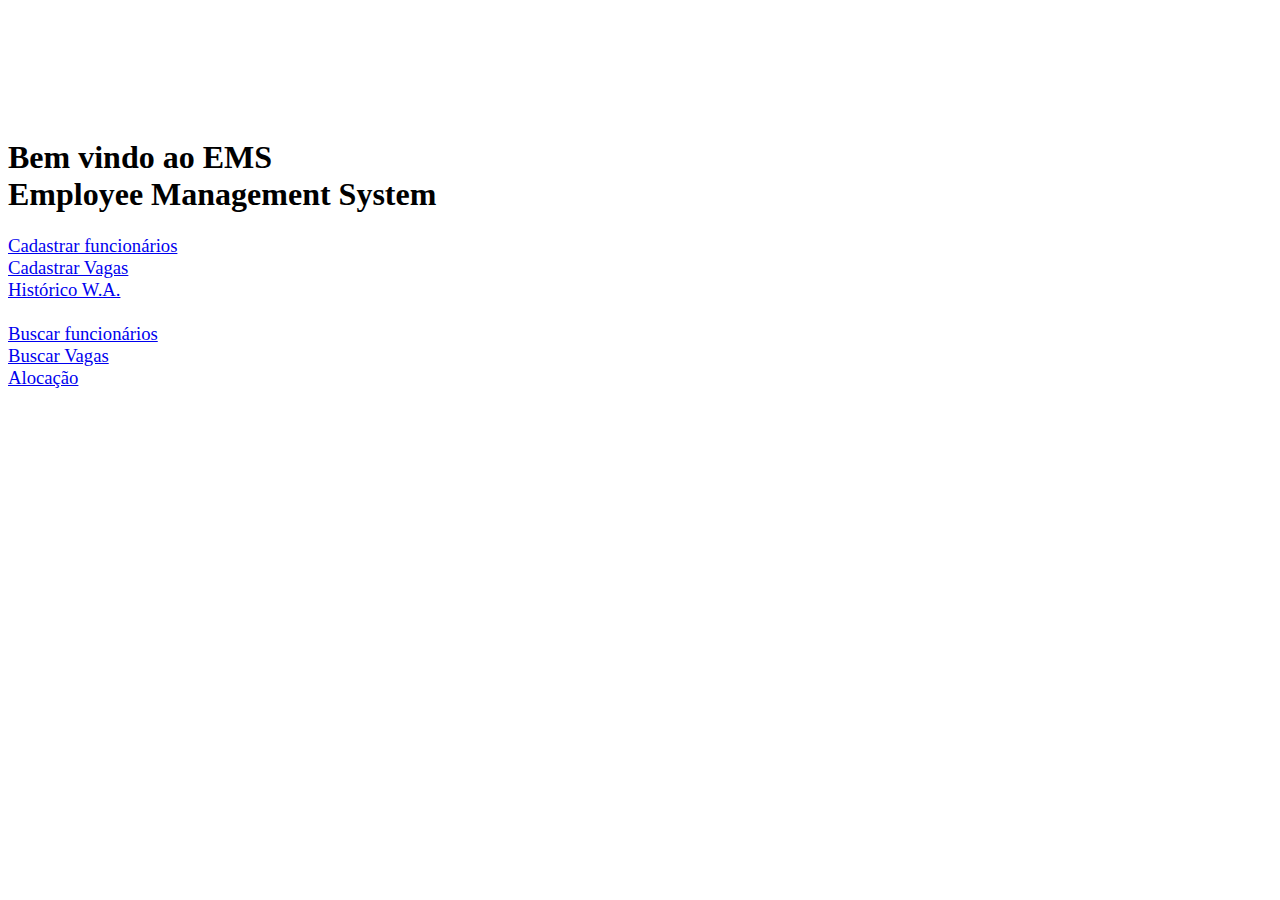
<file: src/main/resources/templates/index.html>
<!DOCTYPE html>
<html xmlns="http://www.w3.org/1999/xhtml"
	xmlns:th="http://www.thymeleaf.org"
	xmlns:layout="http://www.ultraq.net.nz/thymeleaf/layout"
	layout:decorate="DefaultLayout">
<head>
<title>HOME</title>
</head>
<section layout:fragment="content">
	<div style="padding-top: 100px">
	<div class="card d-flex container justify-content-center" style="width: 50em;">
		<h1 class="card-title text-center" style="padding-top: 10px">Bem
			vindo ao EMS<br/>Employee Management System</h1>

		
			<div class="card-body d-flex container justify-content-center">
			<a href="/wa/funcionarios/cadastrar" style="font-size: 14pt; width: 200px; height: 100px; padding-top:20px; text-align: center;" class="btn btn-primary d-flex container justify-content-center" role="button" aria-pressed="true">Cadastrar funcionários</a>
			<a href="/wa/vagas/cadastrar" style="font-size: 14pt; width: 200px; height: 100px;text-align: center;" class="btn btn-primary d-flex container justify-content-center" role="button" aria-pressed="true"><br/>Cadastrar Vagas</a>
			<a href="/wa/historico?nomeFuncionario=" style="font-size: 14pt; width: 200px; height: 100px;text-align: center;" class="btn btn-primary d-flex container justify-content-center" role="button" aria-pressed="true"><br/>Histórico W.A.</a>
			</div>
			<div class="card-body d-flex container justify-content-center">
				<a href="/wa/funcionarios?matricula=" style="font-size: 14pt; width: 200px; height: 100px; text-align: center;" class="btn btn-primary d-flex container justify-content-center" role="button" aria-pressed="true"><br/>Buscar funcionários</a>
			<a href="/wa/vagas?codigo=" style="font-size: 14pt; width: 200px; height: 100px;text-align: center;" class="btn btn-primary d-flex container justify-content-center" role="button" aria-pressed="true"><br/>Buscar Vagas</a>
			<a href="/wa/funcionarios/alocar" style="font-size: 14pt; width: 200px; height: 100px;text-align: center;" class="btn btn-primary d-flex container justify-content-center" role="button" aria-pressed="true"><br/>Alocação</a>
			</div>
		</div>	
	</div>


	<section th:replace="MensagemGeral"></section>
</section>
</html>
</file>
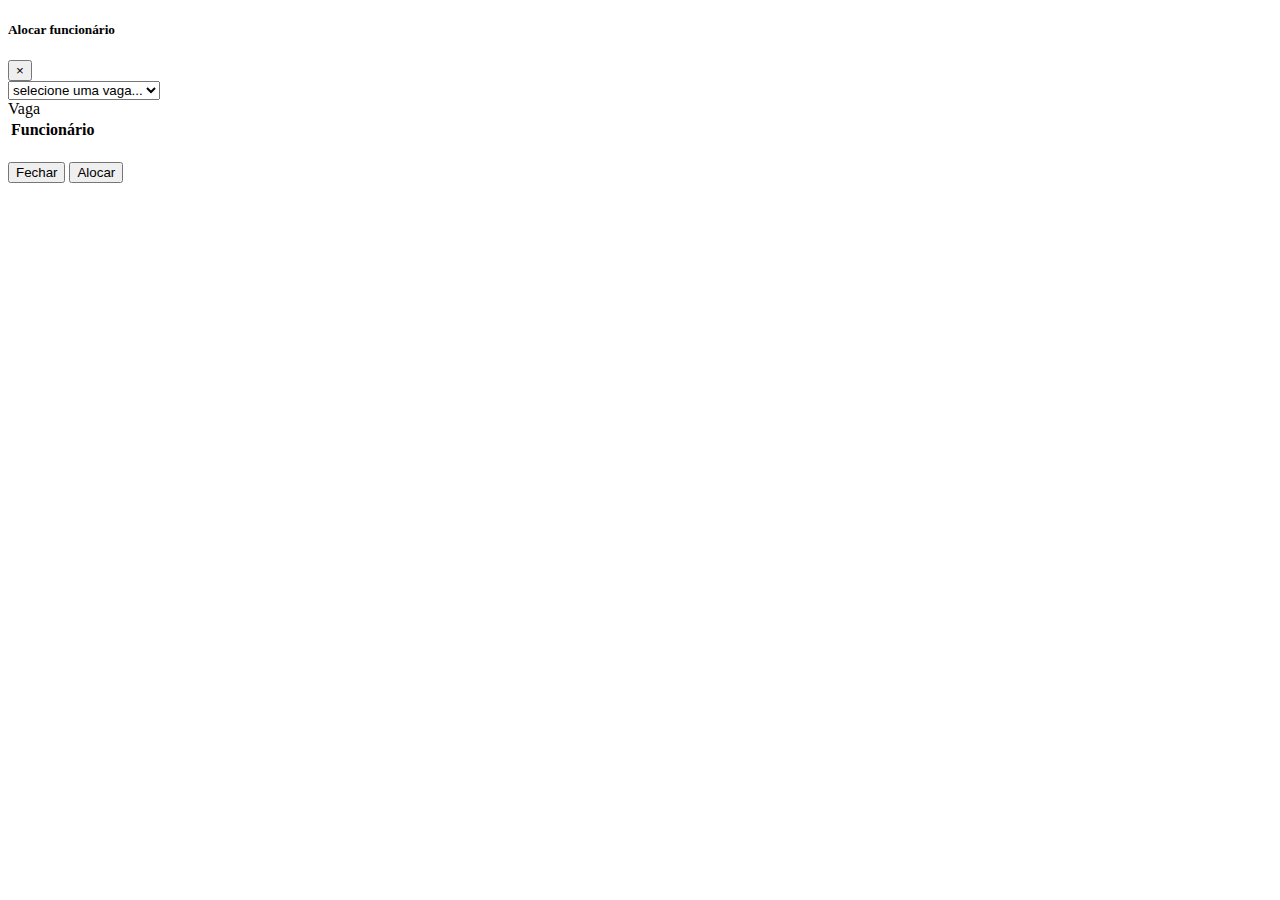
<file: src/main/resources/templates/AlocacaoModal.html>
<!DOCTYPE html>
<html xmlns="http://www.w3.org/1999/xhtml"
	xmlns:th="http://www.thymeleaf.org"
	xmlns:layout="http://www.ultraq.net.nz/thymeleaf/layout">

<div class="modal fade" id="alocacaoFuncionario" tabindex="-1"
	aria-labelledby="exampleModalLabel" aria-hidden="true">
	<div class="modal-dialog modal-lg">
		<form action="/wa/alocar" method="POST">
			<div class="modal-content">
				<div class="modal-header">
					<h5 class="modal-title" id="exampleModalLabel">Alocar
						funcionário</h5>
					<button type="button" class="close" data-dismiss="modal"
						aria-label="Close">
						<span aria-hidden="true">&times;</span>
					</button>
				</div>
				<div class="modal-body">

					<div class="input-group mb-3">
						<select class="custom-select" id="vaga_id" name="vaga_id">
							<option selected>selecione uma vaga...</option>
							<option th:each="vaga : ${todasAsVagas}"
								th:if="${vaga.qtd_vaga} > 0" th:text="${vaga.projeto}" th:value="${vaga.id}"></option>
						</select>
						<div class="input-group-append">
							<label class="input-group-text" for="inputGroupSelect02">Vaga</label>
						</div>
					</div>
					<input type="hidden" class="form-control"  id="nomeFuncionario" name="nomeFuncionario">
					<input type="hidden" class="form-control"  id="inicioWA" name="inicioWA">
					<input type="hidden" class="form-control"  id="funcionario_id" name="funcionario_id">
					
					<table class="table table-bordered table-striped">
						<thead>
							<tr>
								<th class="text-center col-md-auto" scope="col">Funcionário</th>
							</tr>	
						</thead>
						<tbody>
							<tr>
								<td class="text-left nomeFuncionario"></td>
							</tr>
							<tr>
								<td class="text-left matriculaFuncionario"></td>
							</tr>
							<tr>
								<td class="text-left cargoFuncionario"></td>

							</tr>
							<tr>
								<td class="text-left localFuncionario"></td>

							</tr>
							<tr>
								<td class="text-left tecnologiaFuncionario"></td>

							</tr>
						</tbody>
					</table>


					<div class="modal-footer">
						<button type="button" class="btn btn-secondary"
							data-dismiss="modal">Fechar</button>
						<button type="submit" class="btn btn-primary js-alocar">Alocar</button>
					</div>
				</div>
			</div>
		</form>
	</div>
</div>

</html>
</file>
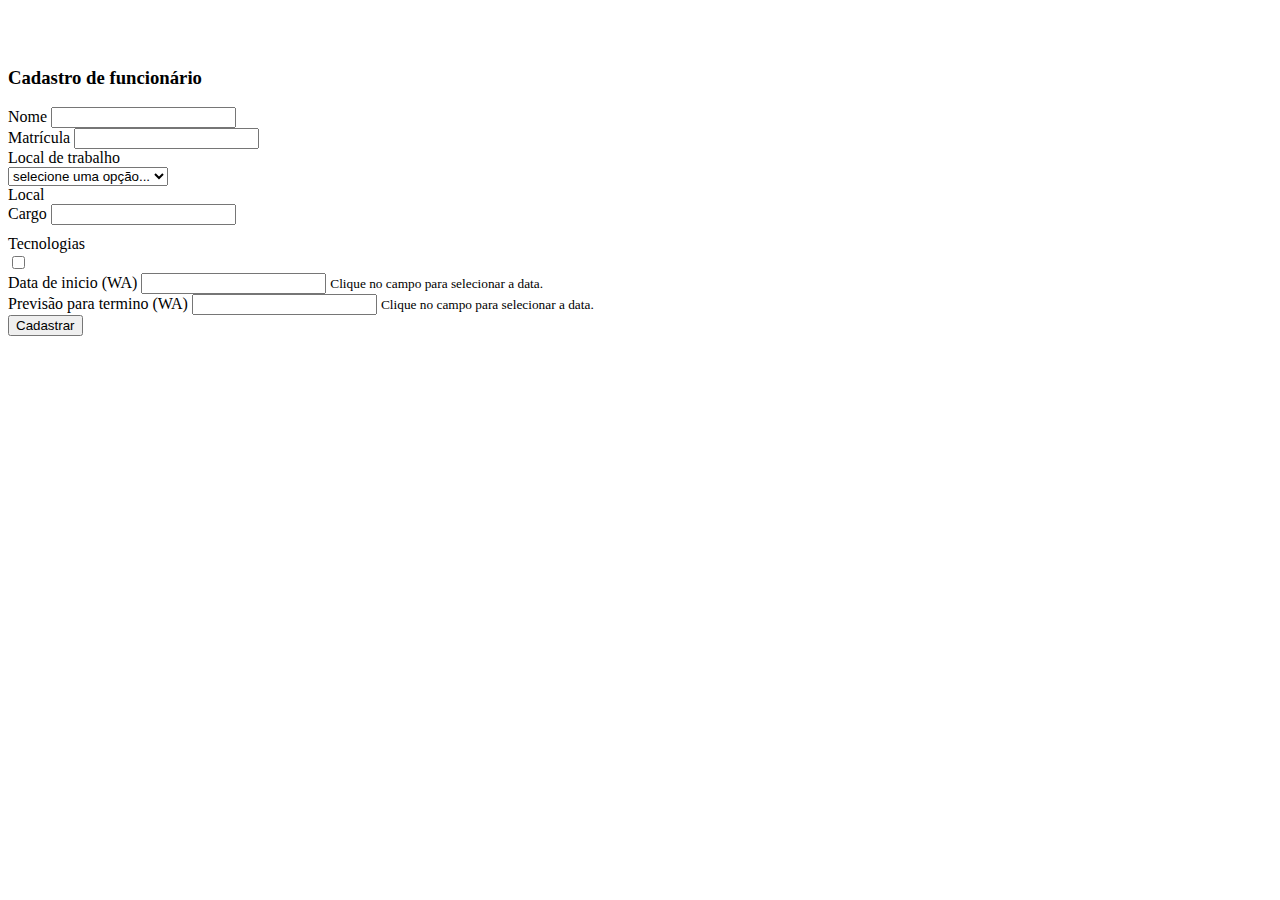
<file: src/main/resources/templates/cadastroFuncionario.html>
<!DOCTYPE html>
<html xmlns="http://www.w3.org/1999/xhtml"
	xmlns:th="http://www.thymeleaf.org"
	xmlns:layout="http://www.ultraq.net.nz/thymeleaf/layout"
	layout:decorate="DefaultLayout">

<head>
<title>Cadastro de funcionário</title>
</head>
<section layout:fragment="content">
	<div style="padding-top: 30px">
		<div
			class="card col-lg-10 col-md-10 col-sm-10 container justify-content-center"
			style="width: 50rem;">
			<h3 class="card-title text-center" style="padding-top: 10px">Cadastro de funcionário</h3>
			<div class="card-body">
				<form action="/wa/funcionarios/cadastrar/sucesso" method="POST"
					th:object="${funcionario}" data-toggle="validator" role="form"
					id="cadastroFuncionario">
					<div class="alert alert-danger" th:if="${#fields.hasAnyErrors()}">
						<div th:each="detailedError : ${#fields.detailedErrors()}">
							<span th:text="${detailedError.message}"></span>
						</div>
					</div>
					<input type="hidden" th:field="*{id}"/>
					<div class="form-group">
						<label for="nome">Nome</label> <input type="text"
							class="form-control" id="nome" aria-describedby="emailHelp"
							th:field="*{nome}" data-error="Por favor, informe um nome." required>
						<small id="emailHelp" class="form-text text-muted"></small>
						<div class="help-block with-errors error"></div>
					</div>
					<div class="form-group">
						<label for="matricula">Matrícula</label> <input type="text"
							class="form-control" id="matricula" aria-describedby="matricula"
							th:field="*{matricula}" data-error="Por favor, informe a matrícula"
							required> <small id="emailHelp"
							class="form-text text-muted"></small>
						<div class="help-block with-errors error"></div>
					</div>

					<div class="form-group" th:classappend="${#fields.hasErrors('gft')} ?  error">
						<label for="Local">Local de trabalho</label>
						<div class="input-group mb-3">
							<select class="custom-select"id="gft" th:field="*{gft}" th:classappend="${#fields.hasErrors('gft')} ?  is-invalid">
								<option value="0"selected>selecione uma opção...</option>
								<option th:each="gft : ${GFTs}" th:value="${gft.id}"
									th:text="${gft.nome}"></option>
							</select>
							<div class="input-group-append">
								<label class="input-group-text" for="inputGroupSelect02">Local</label>
							</div>
						</div>
					</div>
					<div class="form-group ">
						<label for="cargo">Cargo</label> <input type="text"
							class="form-control" id="cargo" th:field="*{cargo}"
							data-error="Por favor, informe um cargo" required>
						<div class="help-block with-errors error"></div>
					</div>

					<div th:classappend="${#fields.hasErrors('tecnologias')} ? error"class="form-group " style="padding-top: 10px;">
						<label for="tecnologias">Tecnologias</label>
						<div class="form-check form-check-inline">
							<input class="form-check-input" type="checkbox" id="tecnologias"
								th:field="*{tecnologias}" th:each="tecnologia : ${todasTecnologias}"
								th:text="${tecnologia.nome}" th:value="${tecnologia.id}">

						</div>
					</div>

					<div  th:classappend="${#fields.hasErrors('inicio_wa')} ?  error"class="form-group is-invalid">
						<label for="inicio_wa">Data de inicio (WA)</label> <input th:classappend="${#fields.hasErrors('inicio_wa')} ?  is-invalid"
							type="text" class="form-control" id="inicio_wa"
							data-provide="datepicker" data-date-format="dd/mm/yyyy"
							data-date-language="pt-BR" data-date-autoclose="true"
							data-date-today-highlight="true" th:field="*{inicio_wa}"> <small
							id="emailHelp" class="form-text text-muted">Clique no
							campo para selecionar a data.</small>
					</div>

					<div class="form-group">
						<label for="inicio_wa">Previsão para termino (WA)</label> <input
							type="text" class="form-control" id="termino_wa"
							data-provide="datepicker" data-date-format="dd/mm/yyyy"
							data-date-language="pt-BR" data-date-autoclose="true"
							data-date-today-highlight="true" th:field="*{termino_wa}"> <small
							id="emailHelp" class="form-text text-muted">Clique no
							campo para selecionar a data.</small>
					</div>
					<div class="help-block with-errors"></div>
					<button type="submit" class="btn btn-primary">Cadastrar</button>
				</form>
			</div>
		</div>
	</div>
	<section th:replace="MensagemGeral"></section>
</section>
</html>
</file>
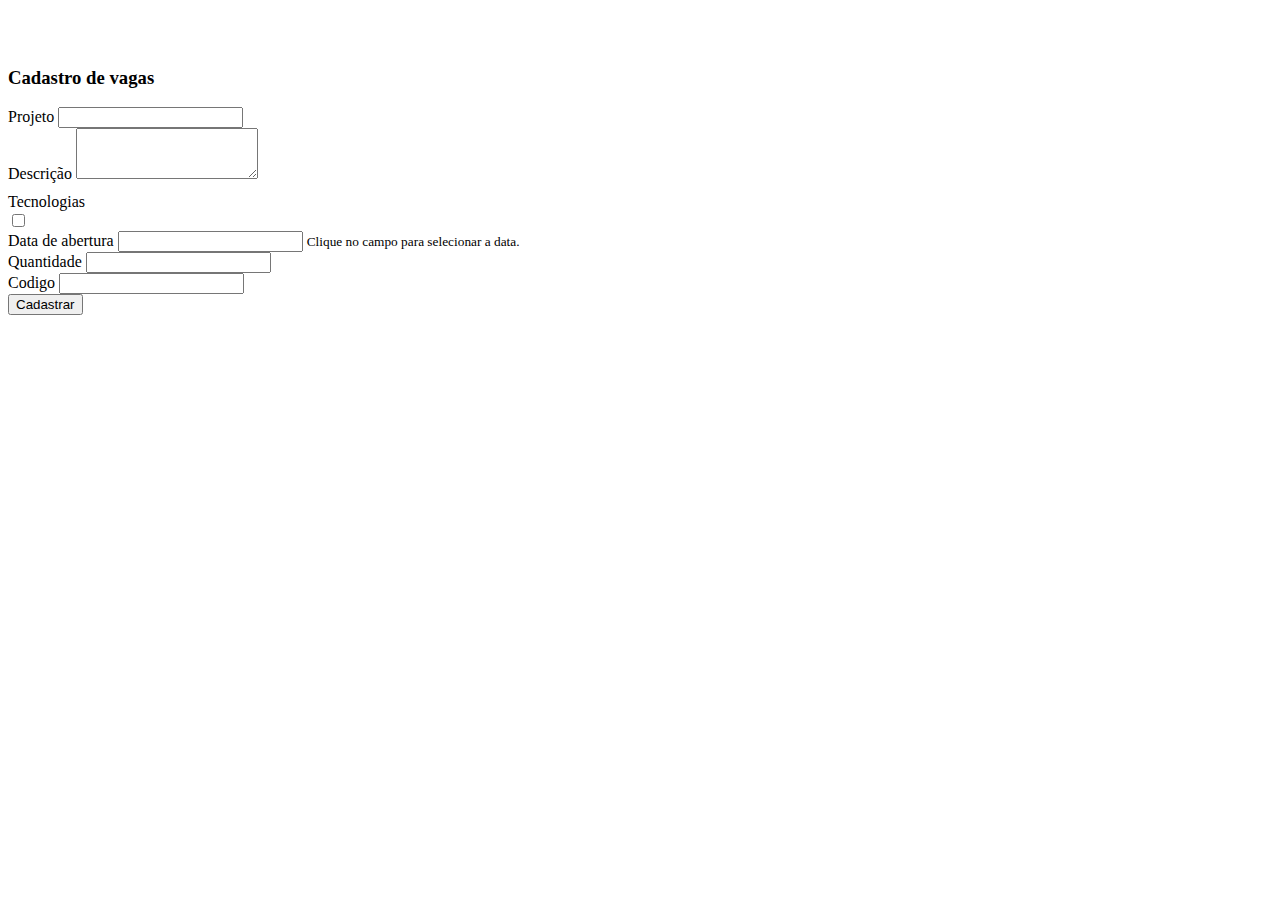
<file: src/main/resources/templates/cadastroVaga.html>
<!DOCTYPE html>
<html xmlns="http://www.w3.org/1999/xhtml"
	xmlns:th="http://www.thymeleaf.org"
	xmlns:layout="http://www.ultraq.net.nz/thymeleaf/layout"
	layout:decorate="DefaultLayout">

<head>
<title>CADASTRO DE VAGAS</title>
</head>
<section layout:fragment="content">
	<div style="padding-top: 30px">
		<div
			class="card col-lg-10 col-md-10 col-sm-10 container justify-content-center"
			style="width: 50rem;">
			<h3 class="card-title text-center" style="padding-top: 10px">Cadastro de vagas</h3>
			<div class="card-body">
				<form action="/wa/vagas/cadastrar/sucesso" method="POST"
					data-toggle="validator" role="form" th:object="${vaga}">
					<div class="alert alert-danger" th:if="${#fields.hasAnyErrors()}">
						<div th:each="detailedError : ${#fields.detailedErrors()}">
							<span th:text="${detailedError.message}"></span>
						</div>
					</div>
					<input type="hidden" th:field="*{id}"/>
					<div class="form-group">
						<label for="projeto">Projeto</label> <input type="text"
							class="form-control" id="projeto" aria-describedby="matricula"
							th:field="*{projeto}" data-error="Por favor, informe o projeto."
							required> <small id="emailHelp"
							class="form-text text-muted"></small>
						<div class="help-block with-errors error"></div>
					</div>

					<div class="form-group">
						<label for="descricao">Descrição</label>
						<textarea class="form-control" id="descricao"
							th:field="*{descricao}"
							data-error="Por favor, informe a descrição." required rows="3"></textarea>
						<div class="help-block with-errors error"></div>
					</div>

					<div th:classappend="${#fields.hasErrors('tecnologias')} ? error"class="form-group " style="padding-top: 10px;">
						<label for="tecnologias">Tecnologias</label>
						<div class="form-check form-check-inline">
							<input class="form-check-input" type="checkbox" id="tecnologias"
								th:field="*{tecnologias}" th:each="tecnologia : ${todasTecnologias}"
								th:text="${tecnologia.nome}" th:value="${tecnologia.id}">
						</div>
					</div>

					<div class="form-group">
						<label for="abertura_vaga">Data de abertura</label> <input
							type="text" class="form-control" id="abertura_vaga"
							data-provide="datepicker" data-date-format="dd/mm/yyyy"
							data-date-language="pt-BR" data-date-autoclose="true"
							data-date-today-highlight="true" th:field="*{abertura_vaga}">
						<small id="abertura_vaga" class="form-text text-muted">Clique
							no campo para selecionar a data.</small>
					</div>

					<div class="form-group">
						<label for="qtd_vaga">Quantidade</label> <input type="number"
							min="1" step="1" class="form-control" id="qtd_vaga"
							th:field="*{qtd_vaga}"
							data-error="Por favor, informe a quantidade." required>
						<div class="help-block with-errors error"></div>
					</div>

					<div class="form-group">
						<label for="codigo">Codigo</label> <input type="text"
							class="form-control" id="codigo" aria-describedby="emailHelp"
							data-error="Por favor, informe o codigo." required
							th:field="*{codigo}"><small id="emailHelp"
							class="form-text text-muted"></small>
						<div class="help-block with-errors error"></div>
					</div>

					<button type="submit" class="btn btn-primary">Cadastrar</button>
				</form>
			</div>
		</div>
	</div>
	<section th:replace="MensagemGeral"></section>
</section>
</html>
</file>
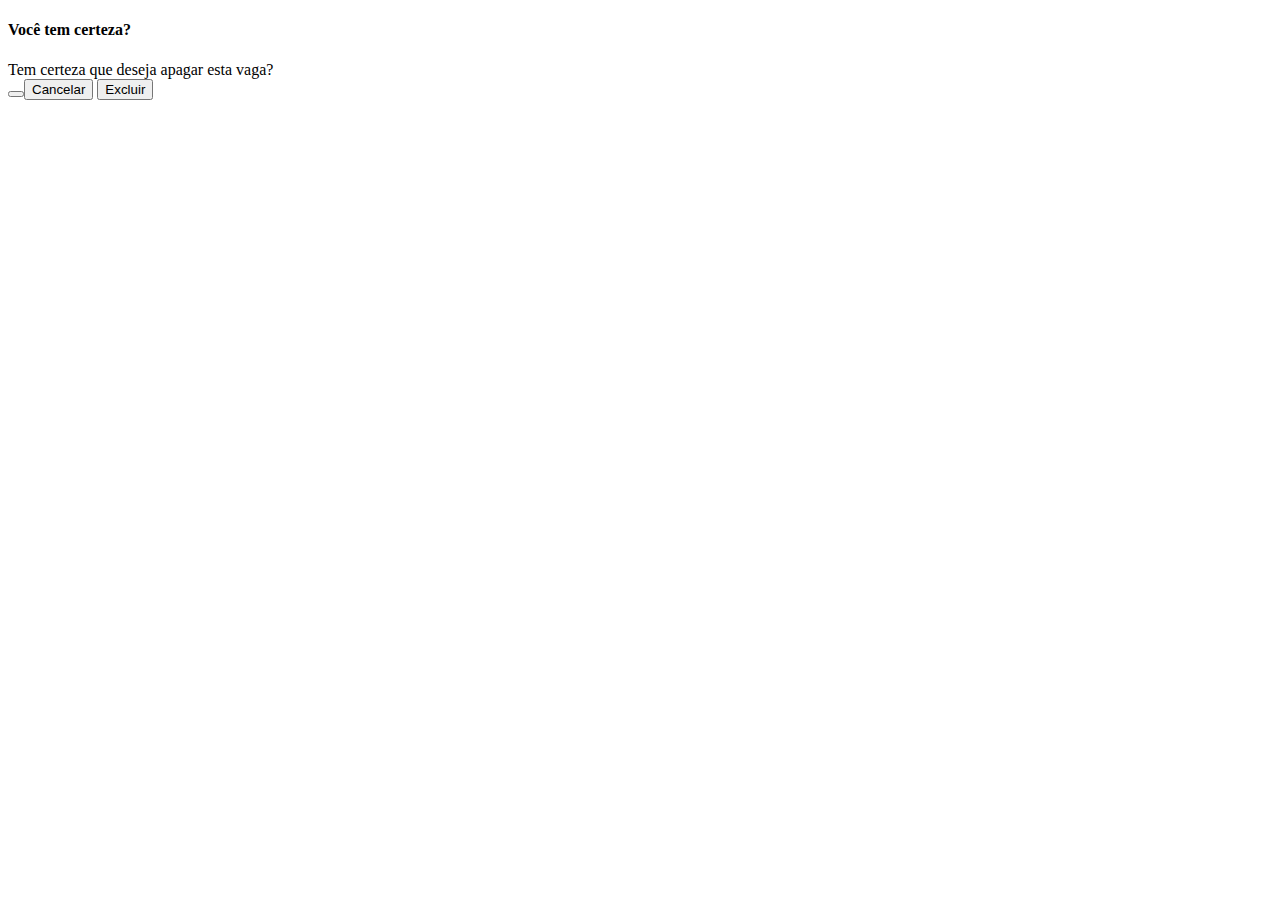
<file: src/main/resources/templates/DialogoConfirmacaoExclusao.html>
<!DOCTYPE html>
<html xmlns="http://www.w3.org/1999/xhtml"
	xmlns:th="http://www.thymeleaf.org"
	xmlns:layout="http://www.ultraq.net.nz/thymeleaf/layout">

<div class="modal fade" id="confirmacaoExclusaoModal" tabindex="-1"
	data-keyboard="false" data-backdrop="static">
	<div class="modal-dialog">
		<form th:attr="data-url-base='/wa'" method="POST">
			<div class="modal-content">
				<div class="modal-header">
					<h4 class="modal-title">Você tem certeza?</h4>
				</div>
				<div class="modal-body">
					<span>Tem certeza que deseja apagar esta vaga?</span>
				</div>
				<div class="modal-footer">
					<button type="button" class="btn btn-link" data-dismiss="modal">
						<button type="button" class="btn btn-link" data-dismiss="modal">Cancelar</button>
						<button type="submit" class="btn btn-primary">Excluir</button>
				</div>
			</div>
		</form>

	</div>
</div>

</html>
</file>
